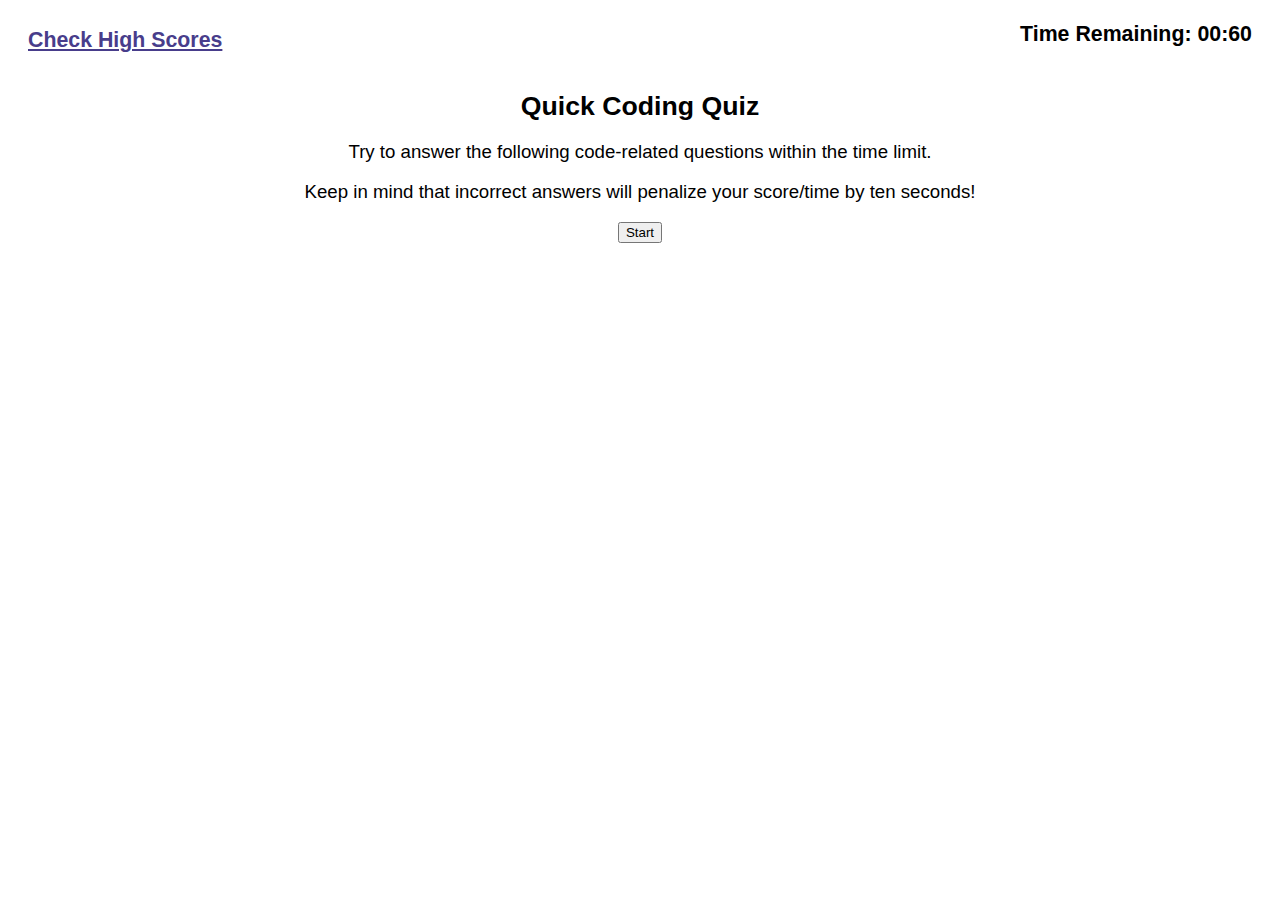
<file: index.html>
<!DOCTYPE html>
<html lang="en">
  <head>
    <meta charset="UTF-8" />
    <meta http-equiv="X-UA-Compatible" content="IE=edge" />
    <meta name="viewport" content="width=device-width, initial-scale=1.0" />
    <title>Quick Coding Quiz</title>
    <link rel="stylesheet" href="./assets/style.css" />
    <link src="./highscores.html"></link>
</head>
  <body>
    <header>
      <a href="./highscores.html" id="highscore">Check High Scores</a>
      <h1 id="timer"></h1>
    </header>
    <div class="quiz" id="quiz">
      <div id="intro">
        <h1>Quick Coding Quiz</h1>
        <p>
          Try to answer the following code-related questions within the time
          limit.
        </p>
        <p>
          Keep in mind that incorrect answers will penalize your score/time by
          ten seconds!
        </p>
        <button id="start-btn">Start</button>
      </div>
      <div>
      <div id="high-score-page">
          <h1 id="finalScore"></h1>
    </div>
      <div id="formEntry" class="hide">
        <form class="form">
            <label for="username">Name: </label><br>
            <input type="text" id="username" name="username">
        </form>
        <button type="button" class="btn" id="submitBtn" onclick="saveHighScore(event)" disabled>Submit</button>
        <div>
            <p id="highScoreTitle" class="hide">High Scores</p>
        </div>
        <div id="topFive"></div>
      </div> 
    </div>
    </div>
    <div id="question-container" class="hide">
      <h2 id="question"></h2>
      <ol id="answer-buttons"></ol>
      <p id="correct-wrong"></p>
    </div>
    <script src="./assets/script.js"></script>
  </body>
</html>
</file>
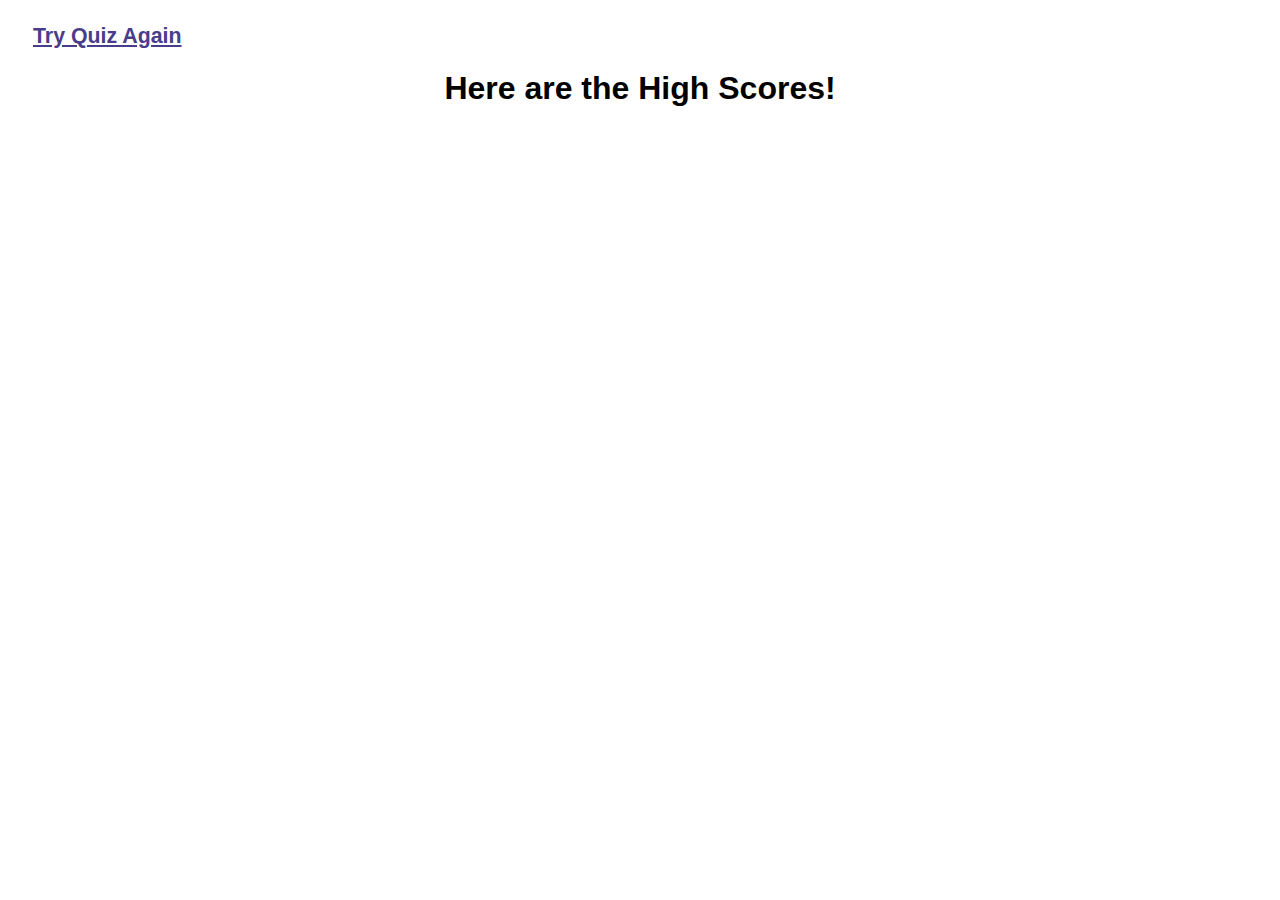
<file: highscores.html>
<!DOCTYPE html>
<html lang="en">
<head>
    <meta charset="UTF-8">
    <meta http-equiv="X-UA-Compatible" content="IE=edge">
    <meta name="viewport" content="width=device-width, initial-scale=1.0">
    <title>High Scores</title>
    <link rel="stylesheet" href="./assets/highscores.css" />
</head>
<body>
    <header>
        <a id="tryagain" href="./index.html">Try Quiz Again</a>
    </header>
    <h1>Here are the High Scores!</h1>
    <div id="highScoresList"></div>
</div>
<script src="./assets/highscores.js"></script>
</body>
</html>
</file>
<file: assets/style.css>
* {
  font-family: "Gill Sans", "Gill Sans MT", Calibri, "Trebuchet MS", sans-serif;
}

header {
  display: flex;
  justify-content: space-between;
  font-size: 16pt;
}

#highscore {
  color: darkslateblue;
  padding: 20px;
  font-weight: bold;
}

#timer {
  margin-right: 20px;
  font-size: 16pt;
}

.quiz {
  display: flex;
  justify-content: center;
  text-align: center;
}

#intro h1 {
  font-size: 20pt;
}

p {
  font-size: 14pt;
}

.hide {
  display: none;
  overflow: hidden;
}

h2 {
  display: flex;
  justify-content: center;
  align-items: center;
  text-align: center;
  font-size: 18pt;
  margin-left: 20%;
  margin-right: 20%;
}

#answer-buttons {
  font-size: 14pt;
  margin-left: 42%;
  margin-right: 42%;
}

li:hover {
  color: purple;
  font-size: 16pt;
}

#correct-wrong {
  margin-left: 45%;
  font-weight: bold;
  font-size: 20pt;
}

#high-score-page {
  display: flex;
  justify-content: center;
  font-size: 20pt;
  font-weight: bold;
}

.form {
  display: flex;
  justify-content: center;
  font-size: 14pt;
  padding: 20px;
}

form label {
  padding: 2px;
}
#topFive {
  margin-top: 20px;
  font-size: 14pt;
}
</file>
<file: assets/highscores.css>
* {
  font-family: "Gill Sans", "Gill Sans MT", Calibri, "Trebuchet MS", sans-serif;
}

h1 {
  display: flex;
  justify-content: center;
  align-items: center;
}

#tryagain {
  font-size: 16pt;
  color: darkslateblue;
  font-weight: bold;
  padding: 25px;
}
header {
  margin-top: 0.25in;
}

#highScoresList {
  text-align: center;
  font-size: 16pt;
  padding: 10px;
}
</file>
